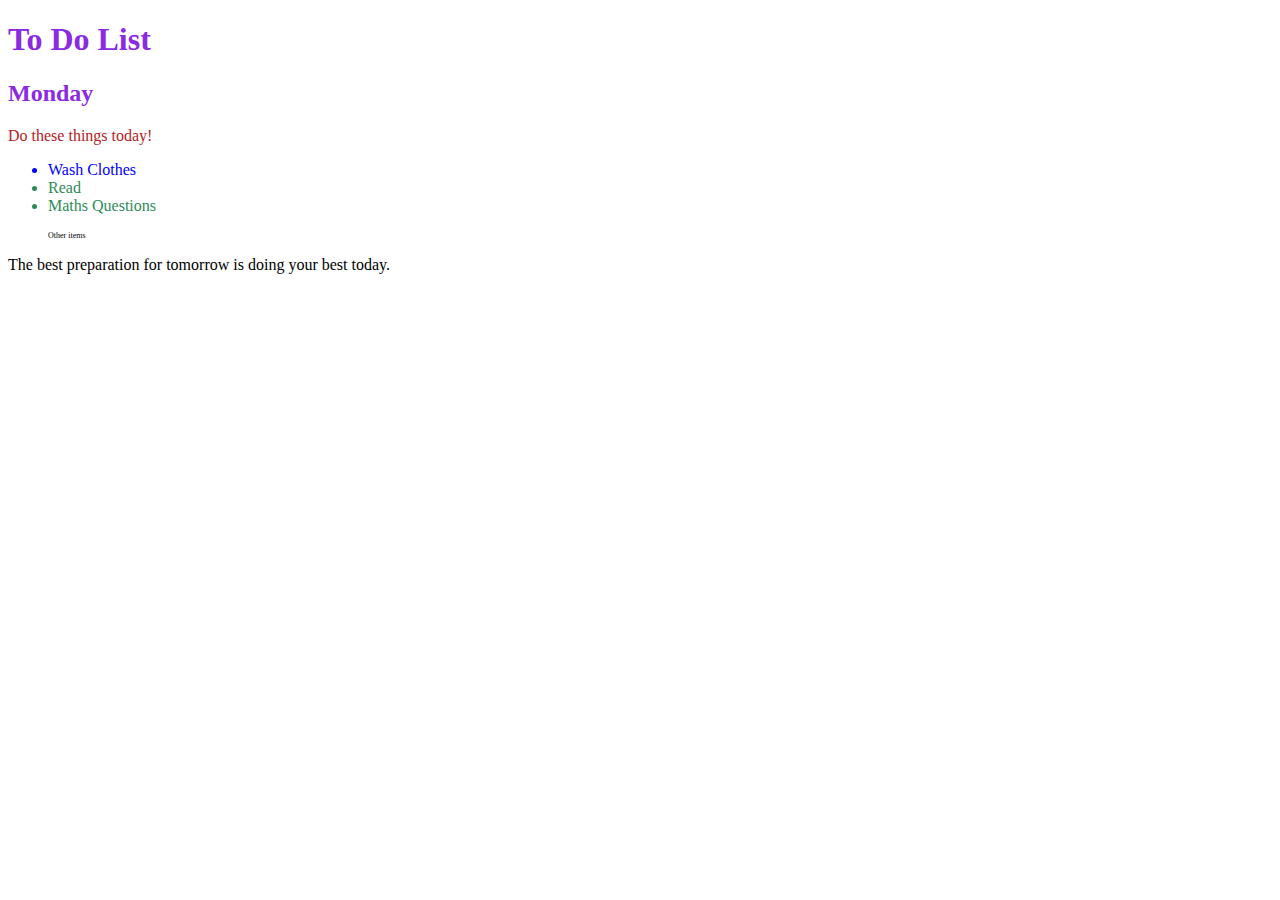
<file: index.html>
<!DOCTYPE html>
<html lang="en">

<head>
  <meta charset="UTF-8">
  <title>Combining CSS Selectors</title>
  <link rel="stylesheet" href="./style.css">
</head>

<!-- Don't change any of the HTML code! -->

<body>
  <h1>To Do List</h1>
  <h2>Monday</h2>
  <div class="box">
    <p class="done">Do these things today!</p>
    <ul class="list">
      <li>Wash Clothes</li>
      <li class="done">Read</li>
      <li class="done">Maths Questions</li>
    </ul>
  </div>

  <ul>
    <p class="done">Other items</p>
  </ul>
  <p>The best preparation for tomorrow is doing your best today.</p>

</body>

</html>
</file>
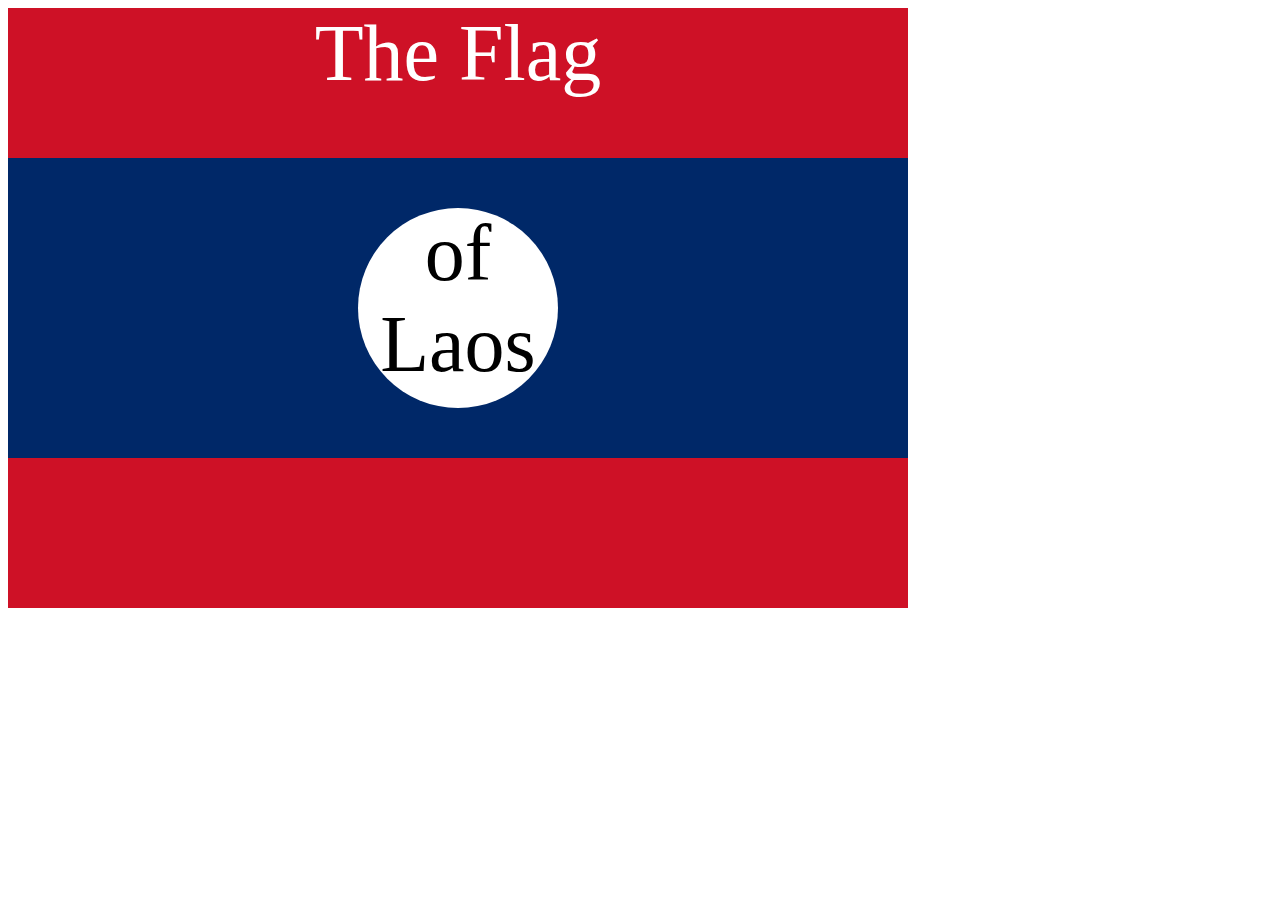
<file: css/index.html>
<!DOCTYPE html>
<html lang="en">

<head>
  <meta charset="UTF-8">
  <title>CSS Flag Project</title>
  <style>
    /* Write your CSS Code here ... practice of css basic concepts through flag project*/
    .flag {
      width: 900px;
      height: 600px;
      position: relative;
      background-color: #CE1126;

    }

    .flag > div {
      background-color: #002868;
      height: 300px;
      width: 100%;
      position: absolute;
      top: 150px;
    }

    .flag > div > div {
      background-color: white;
      position: absolute;

      height: 200px;
      width: 200px;
      border-radius: 50%;
      top: 50px;
      left: 350px;
    }

    p {
      font-size: 5rem;
      color: white;
      text-align: center;
      padding: 0;
      margin: 0;
    }

    .flag>div div p {
      color: black;
    }


    
  </style>
</head>

<body>
  <div class="flag" class="red">
    <p>The Flag</p>
    <div>
      <div>
        <p>of Laos</p>
      </div>
    </div>
  </div>
</body>

</html>
</file>
<file: style.css>
/* Combined CSS Selectors Practice */

h1, h2 {
    color: blueviolet;
}

/* Direct child selector */
div > p {
    color: firebrick;
}

/* Descendant selector */
div ul li {
    color: blue;
}

/* Class selector */
li.done {
    color: seagreen;
}

/* Element + class selector */
ul p.done {
    font-size: 0.5rem;
}
</file>
